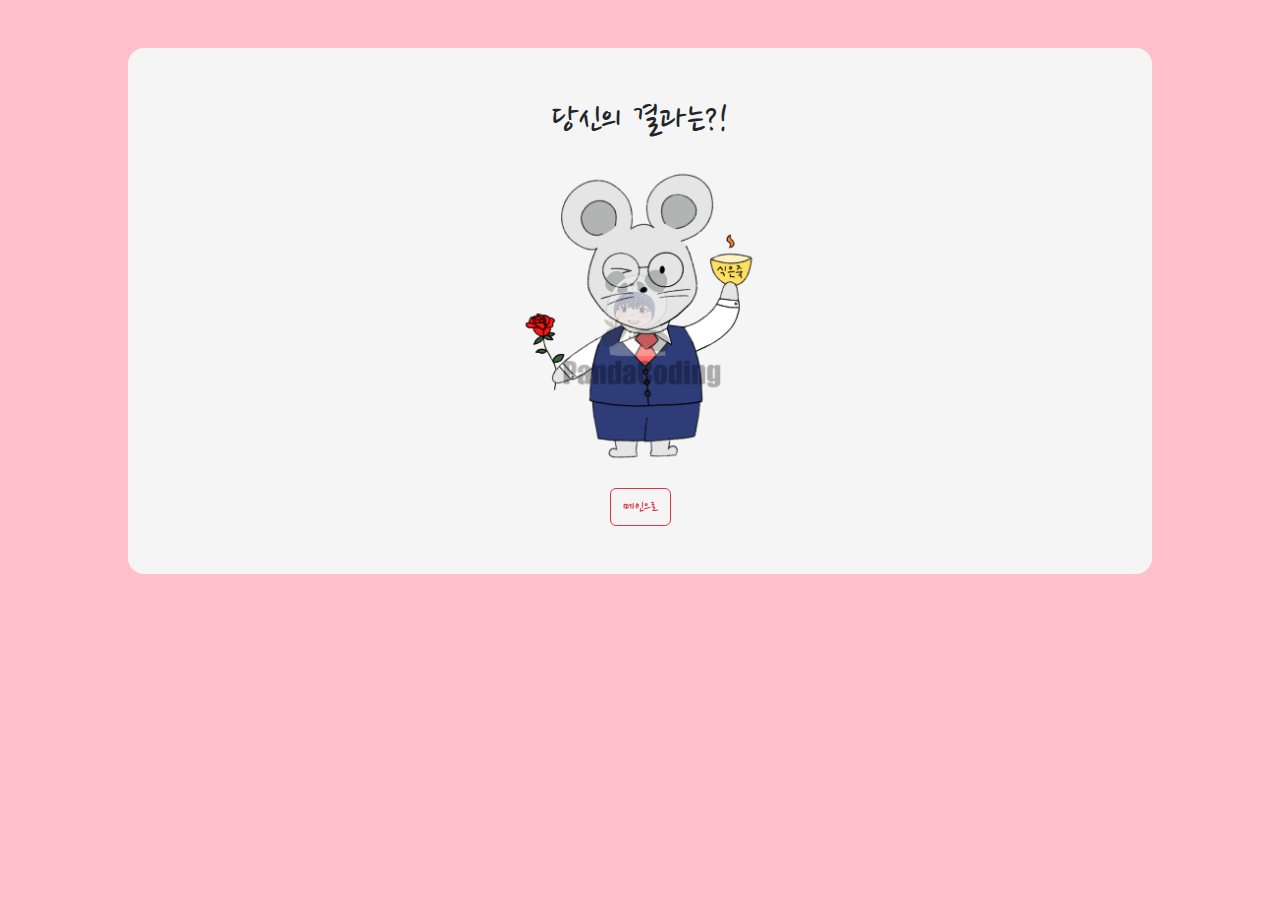
<file: page/result.html>
<!DOCTYPE html>
<html lang="ko-KR">
  <head>
    <meta charset="UTF-8" />
    <meta name="viewport" content="width=device-width, initial-scale=1.0" />
    <meta name="author" content="jini0012" />
    <meta name="keywords" content="십이간지 연애유형 검사" />
    <meta name="description" content="십이간지 연애유형 검사" />
    <!-- sns share 관련 메타태그 -->
    <meta property="og:url" content="https://mbti-test-phi-six.vercel.app/" />
    <meta property="og:title" content="십이간지 연애유형 검사" />
    <meta property="og:type" content="website" />
    <meta property="og:image" content="/img/share.png" />
    <meta property="og:description" content="십이간지로 알아보는 연애유형" />
    <!-- favicon -->
    <link rel="shortcut icon" href="/img/favicon.ico" />
    <link rel="apple-touch-icon-precomposed" href="/img/favicon.ico" />

    <title>십이간지 연애유형</title>
    <link rel="preconnect" href="https://fonts.googleapis.com" />
    <link rel="preconnect" href="https://fonts.gstatic.com" crossorigin />
    <link
      href="https://fonts.googleapis.com/css2?family=Edu+AU+VIC+WA+NT+Pre:wght@400..700&family=Nanum+Pen+Script&family=Noto+Sans+KR:wght@100..900&display=swap"
      rel="stylesheet"
    />
    <link
      rel="stylesheet"
      href="https://cdn.jsdelivr.net/npm/bootstrap@5.3.5/dist/css/bootstrap.min.css"
    />
    <link rel="stylesheet" href="../css/default.css" />
    <link rel="stylesheet" href="../css/result.css" />
  </head>
  <body>
    <main>
      <section
        class="mx-auto rounded-4 mt-5 text-center py-5 px-3"
        id="shareResult"
      >
        <h1>당신의 결과는?!</h1>
        <p id="resultName"></p>
        <p id="resultDesc" class="fs-3"></p>
        <div id="resultImg" class="col-lg-6 col-md-8 col-sm-10 col-12 mx-auto">
          <img src="/img/image-0.png" alt="" class="img-fluid" />
        </div>
        <button
          type="button"
          class="btn btn-outline-danger mt-3"
          onclick="goHome()"
        >
          메인으로
        </button>
      </section>
    </main>
    <script src="../js/data.js"></script>
    <script src="../js/resultPage.js"></script>
    <script>
      function goHome() {
        window.location.href = "/index.html";
      }
    </script>
  </body>
</html>
</file>
<file: css/default.css>
body {
  background-color: pink;
}

#main,
#shareResult {
  background-color: whitesmoke;
  width: 80%;
}

#qna,
#result {
  display: none;
  width: 80%;
}

* {
  font-family: "Nanum Pen Script", cursive;
  font-weight: 400;
  font-style: normal;
}
</file>
<file: css/result.css>
#result {
  background-color: whitesmoke;
}
</file>
